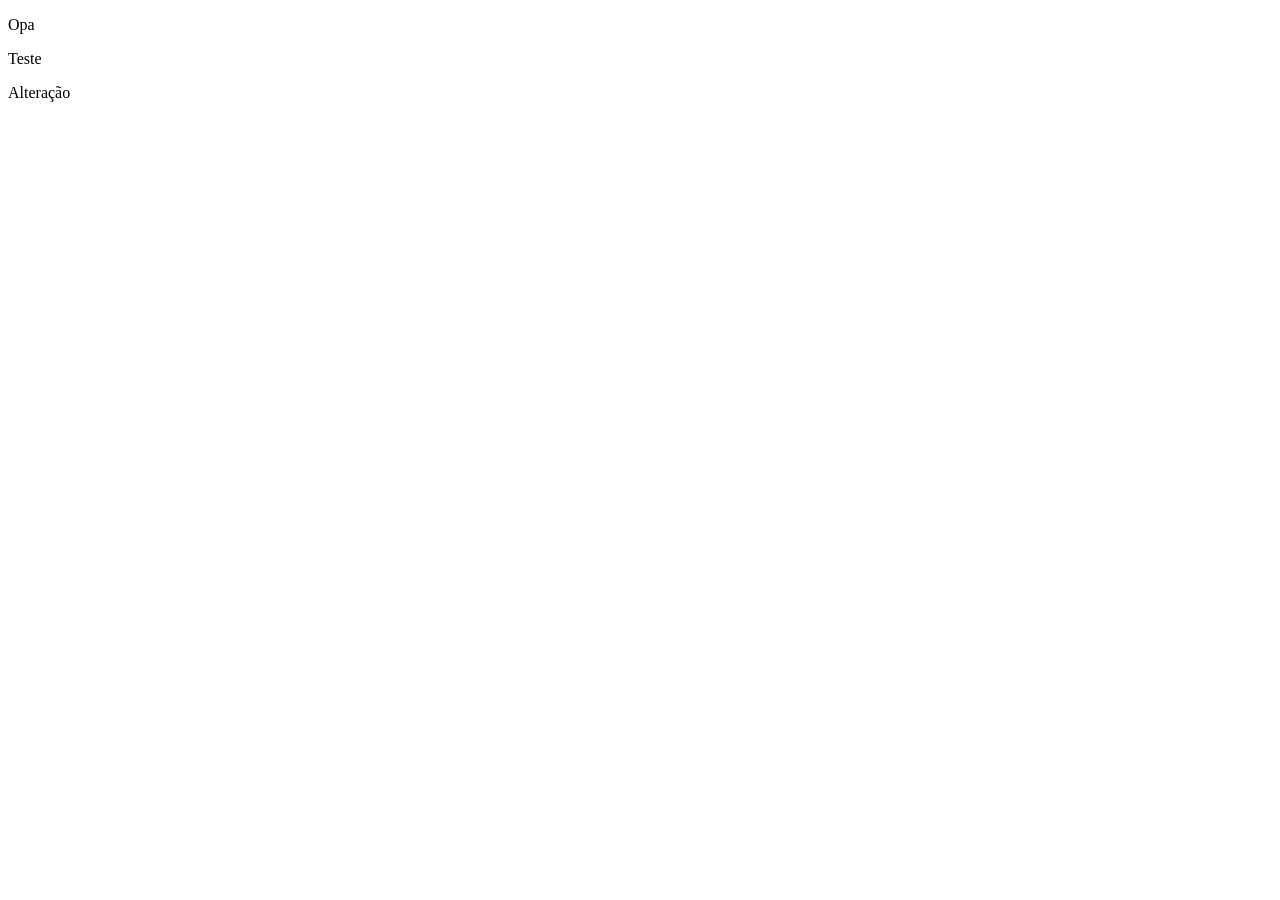
<file: index.html>
<!DOCTYPE html>
<html lang="en">
<head>
    <meta charset="UTF-8">
    <meta name="viewport" content="width=device-width, initial-scale=1.0">
    <title>Document</title>
</head>
<body>
    <p>Opa</p>
    <p>Teste</p>
    <p>Alteração</p>
</body>
</html>
</file>
